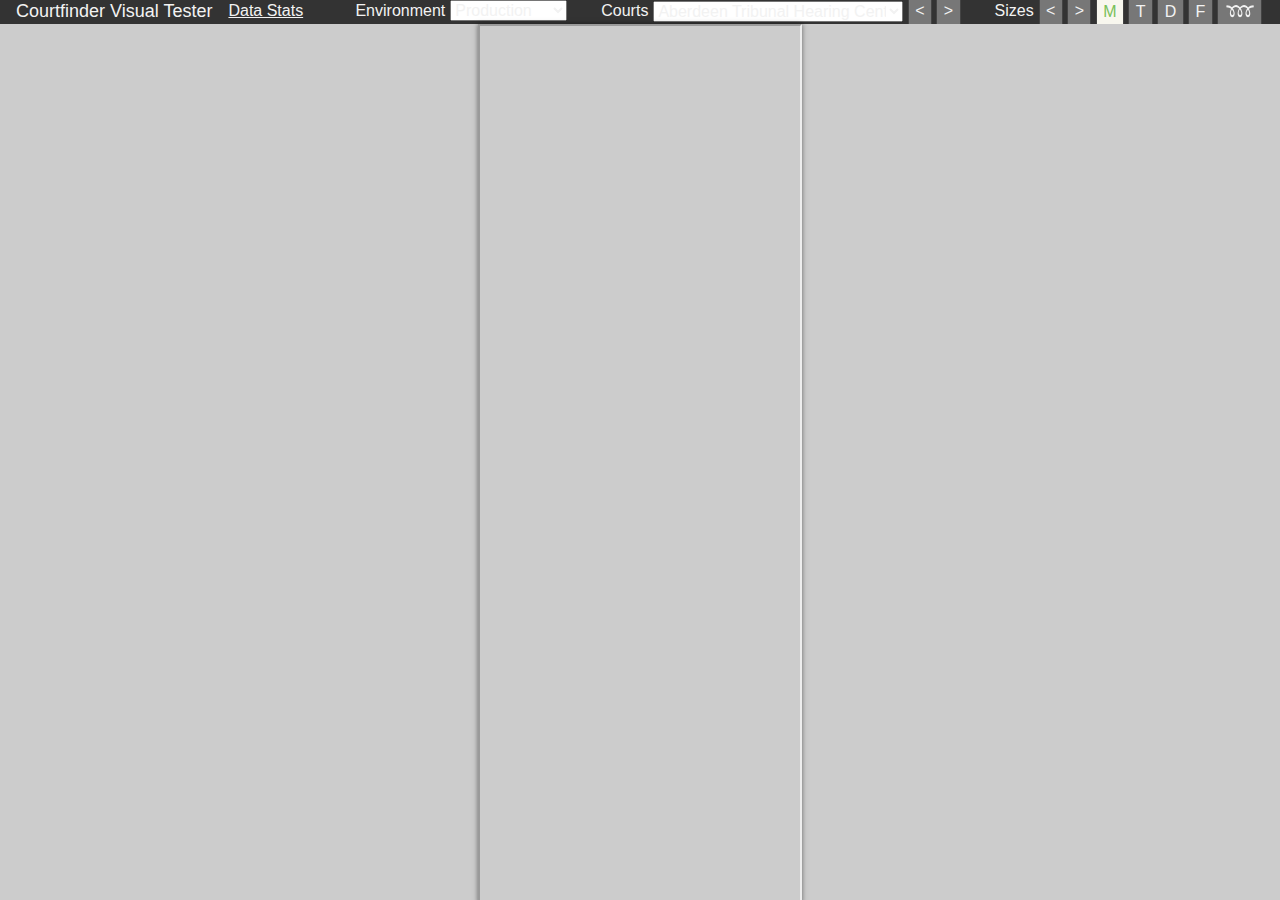
<file: index.html>
<!DOCTYPE html>
<html>
<head>
  <title>Court Finder | Court Data Test Tool</title>

  <link rel="stylesheet" type="text/css" href="css/main.css" />

  <script src="js/lib/jquery.min.js"></script>
  <script src="js/lib/underscore.min.js"></script>
  <script src="js/browser.js"></script>
</head>
<body id="data-tester">
  <header>
    <h1>Courtfinder Visual Tester</h1>
    <nav>
      <ul>
        <li>
          <a href="data-quality.html">Data Stats</a>
        </li>
      </ul>

      <div class="nav-controls">
        <fieldset id="env-controls">
          <legend>Environment</legend>
          <select></select>
        </fieldset>

        <fieldset id="court-controls">
          <legend>Courts</legend>
          <select></select>
          <button id="prev-court" title="Previous court"><span class="chevron">&lt;</span></button>
          <button id="next-court" title="Next court"><span class="chevron">&gt;</span></button>
        </fieldset>

        <fieldset id="size-controls">
          <legend>Sizes</legend>
          <button id="prev-size" title="Previous screen size"><span class="chevron">&lt;</span></button>
          <button id="next-size" title="Next screen size"><span class="chevron">&gt;</span></button>

          <button id="mobile-size" class="active size-control" title="Mobile size">M</button>
          <button id="tablet-size" class="size-control" title="Tablet size">T</button>
          <button id="desktop-size" class="size-control" title="Desktop size">D</button>
          <button id="full-size" class="size-control" title="Full size">F</button>

          <button id="cycle-button" title="Cycle through sizes">
            <svg width="30" height="14" viewbox="750 -100 700 1100">
              <path 
                fill="black"
                d="M25 154q121 2 213.5 35t159.5 84q-45 94 -69.5 191t-24.5 191q0 43 10.5 92t33 90t58.5 68t88 27q51 0 86.5 -26.5t57.5 
                -66.5t31.5 -87t9.5 -87q0 -57 -10.5 -113.5t-30 -110.5t-46 -104t-58.5 -93q48 -45 107.5 -72.5t135.5 -27.5q75 0 137.5 
                29t113.5 77 q-54 94 -84.5 197t-30.5 206q0 44 10.5 93t33.5 90.5t59.5 68.5t87.5 27t86.5 -27t57 -66.5t31.5 -85.5t10 
                -84q0 -57 -10 -114t-28 -112t-42.5 -106.5t-52.5 -97.5q48 -43 109.5 -69t139.5 -26q81 0 145 33t115 85q-61 91 -98 
                190.5t-37 205.5q0 45 11.5 93t35.5 88.5 t61 66.5t88 26q50 0 84.5 -26.5t56 -66t31 -86t9.5 -85.5q0 -103 -30 -201.5t-75 
                -186.5q72 -54 167.5 -88.5t216.5 -37.5l-20 -161q-133 4 -240 53.5t-188 130.5q-30 -42 -65.5 -77.5t-74.5 -61t-81.5 
                -40t-87.5 -14.5h-1h-4h-3h-1q-97 0 -177.5 47t-146.5 123 q-63 -78 -139.5 -124.5t-164.5 -46.5q-102 0 -183 49.5t-144 
                131.5q-78 -75 -181.5 -122t-238.5 -49zM389 597q0 -69 20 -138t55 -126q60 67 94 143t34 154q0 22 -5.5 46t-17 44t-29 
                33.5t-42.5 13.5q-31 0 -52 -17.5t-33.5 -43.5t-18 -55.5t-5.5 -53.5zM999 596 q0 -76 23.5 -147t65.5 -131q49 68 81.5 
                150t32.5 163q0 21 -5.5 45t-16.5 44t-29 33t-42 13q-32 0 -53 -17.5t-33.5 -43.5t-18 -55.5t-5.5 -53.5zM1617 606q0 
                -75 32 -140.5t80 -119.5q40 66 65.5 137.5t25.5 144.5q0 22 -5.5 46t-16.5 44.5t-29 33.5t-43 13q-30 0 -51 -16 t-33.5 
                -40t-18.5 -52t-6 -51z"
              ></path>
          </svg>
          </button>
        </fieldset>
      </div>
    </nav>
  </header>
  <section>
    <iframe class="mobile"></iframe>
  </section>
</body>
</html>
</file>
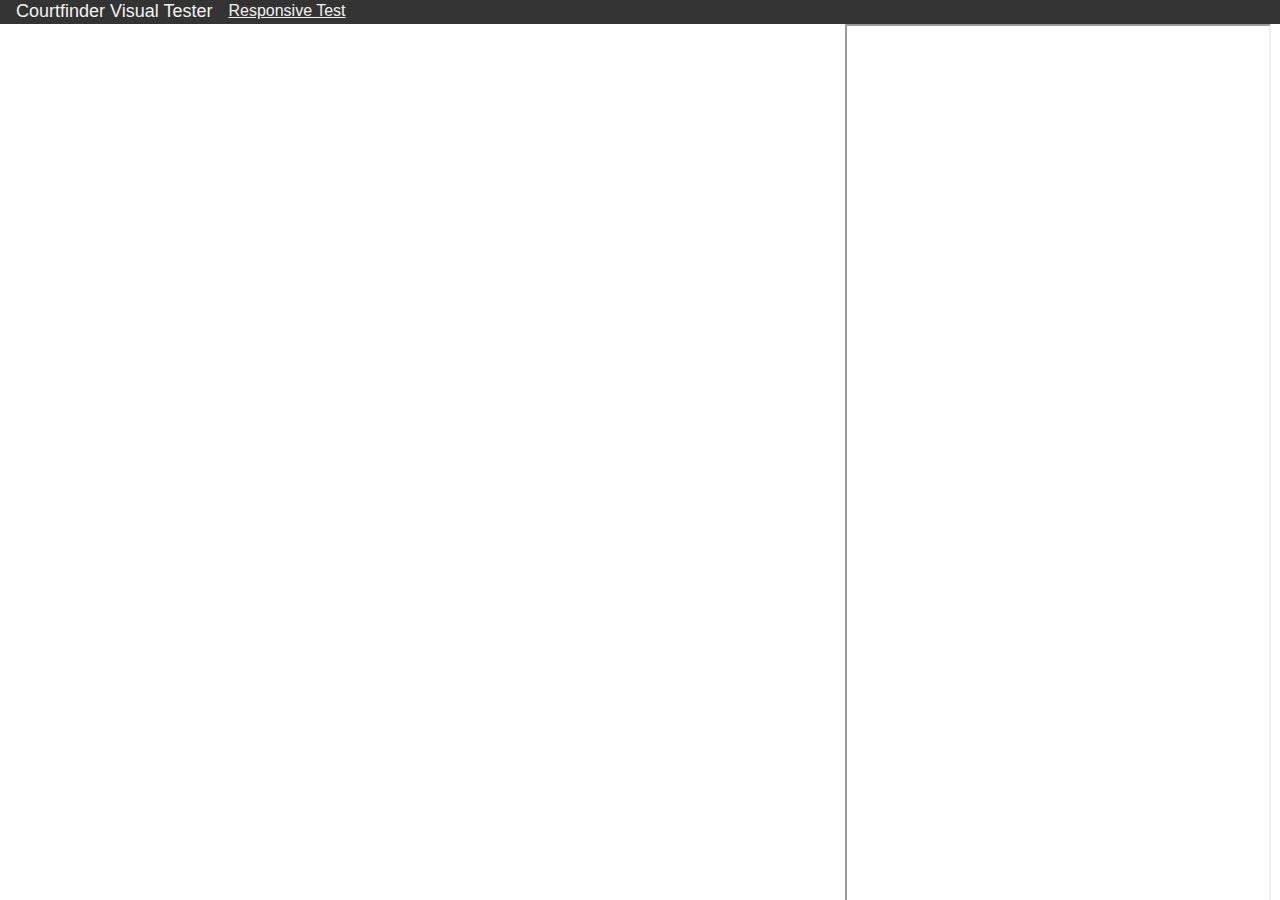
<file: data-quality.html>
<!DOCTYPE html>
<html>
<head>
  <title>Court Finder | Court Data Test Tool</title>

  <link rel="stylesheet" type="text/css" href="css/main.css" />

  <script src="js/lib/jquery.min.js"></script>
  <script src="js/lib/underscore.min.js"></script>
  <script src="js/data.js"></script>
</head>
<body id="data-quality">
  <header>
    <h1>Courtfinder Visual Tester</h1>

    <nav>
      <ul>
        <li>
          <a href="index.html">Responsive Test</a>
        </li>
      </ul>
    </nav>
  </header>
  <section id="list">

  </section>
  <section id="view">
    <iframe></iframe>
  </section>
</body>
</html>
</file>
<file: css/main.css>
/* normalize.css v3.0.1 | MIT License | git.io/normalize */
/**
 * 1. Set default font family to sans-serif.
 * 2. Prevent iOS text size adjust after orientation change, without disabling
 *    user zoom.
 */
html {
  font-family: sans-serif;
  /* 1 */
  -ms-text-size-adjust: 100%;
  /* 2 */
  -webkit-text-size-adjust: 100%;
  /* 2 */ }

/**
 * Remove default margin.
 */
body {
  margin: 0; }

/* HTML5 display definitions
   ========================================================================== */
/**
 * Correct `block` display not defined for any HTML5 element in IE 8/9.
 * Correct `block` display not defined for `details` or `summary` in IE 10/11 and Firefox.
 * Correct `block` display not defined for `main` in IE 11.
 */
article,
aside,
details,
figcaption,
figure,
footer,
header,
hgroup,
main,
nav,
section,
summary {
  display: block; }

/**
 * 1. Correct `inline-block` display not defined in IE 8/9.
 * 2. Normalize vertical alignment of `progress` in Chrome, Firefox, and Opera.
 */
audio,
canvas,
progress,
video {
  display: inline-block;
  /* 1 */
  vertical-align: baseline;
  /* 2 */ }

/**
 * Prevent modern browsers from displaying `audio` without controls.
 * Remove excess height in iOS 5 devices.
 */
audio:not([controls]) {
  display: none;
  height: 0; }

/**
 * Address `[hidden]` styling not present in IE 8/9/10.
 * Hide the `template` element in IE 8/9/11, Safari, and Firefox < 22.
 */
[hidden],
template {
  display: none; }

/* Links
   ========================================================================== */
/**
 * Remove the gray background color from active links in IE 10.
 */
a {
  background: transparent; }

/**
 * Improve readability when focused and also mouse hovered in all browsers.
 */
a:active,
a:hover {
  outline: 0; }

/* Text-level semantics
   ========================================================================== */
/**
 * Address styling not present in IE 8/9/10/11, Safari, and Chrome.
 */
abbr[title] {
  border-bottom: 1px dotted; }

/**
 * Address style set to `bolder` in Firefox 4+, Safari, and Chrome.
 */
b,
strong {
  font-weight: bold; }

/**
 * Address styling not present in Safari and Chrome.
 */
dfn {
  font-style: italic; }

/**
 * Address variable `h1` font-size and margin within `section` and `article`
 * contexts in Firefox 4+, Safari, and Chrome.
 */
h1 {
  font-size: 2em;
  margin: 0.67em 0; }

/**
 * Address styling not present in IE 8/9.
 */
mark {
  background: #ff0;
  color: #000; }

/**
 * Address inconsistent and variable font size in all browsers.
 */
small {
  font-size: 80%; }

/**
 * Prevent `sub` and `sup` affecting `line-height` in all browsers.
 */
sub,
sup {
  font-size: 75%;
  line-height: 0;
  position: relative;
  vertical-align: baseline; }

sup {
  top: -0.5em; }

sub {
  bottom: -0.25em; }

/* Embedded content
   ========================================================================== */
/**
 * Remove border when inside `a` element in IE 8/9/10.
 */
img {
  border: 0; }

/**
 * Correct overflow not hidden in IE 9/10/11.
 */
svg:not(:root) {
  overflow: hidden; }

/* Grouping content
   ========================================================================== */
/**
 * Address margin not present in IE 8/9 and Safari.
 */
figure {
  margin: 1em 40px; }

/**
 * Address differences between Firefox and other browsers.
 */
hr {
  -moz-box-sizing: content-box;
  box-sizing: content-box;
  height: 0; }

/**
 * Contain overflow in all browsers.
 */
pre {
  overflow: auto; }

/**
 * Address odd `em`-unit font size rendering in all browsers.
 */
code,
kbd,
pre,
samp {
  font-family: monospace, monospace;
  font-size: 1em; }

/* Forms
   ========================================================================== */
/**
 * Known limitation: by default, Chrome and Safari on OS X allow very limited
 * styling of `select`, unless a `border` property is set.
 */
/**
 * 1. Correct color not being inherited.
 *    Known issue: affects color of disabled elements.
 * 2. Correct font properties not being inherited.
 * 3. Address margins set differently in Firefox 4+, Safari, and Chrome.
 */
button,
input,
optgroup,
select,
textarea {
  color: inherit;
  /* 1 */
  font: inherit;
  /* 2 */
  margin: 0;
  /* 3 */ }

/**
 * Address `overflow` set to `hidden` in IE 8/9/10/11.
 */
button {
  overflow: visible; }

/**
 * Address inconsistent `text-transform` inheritance for `button` and `select`.
 * All other form control elements do not inherit `text-transform` values.
 * Correct `button` style inheritance in Firefox, IE 8/9/10/11, and Opera.
 * Correct `select` style inheritance in Firefox.
 */
button,
select {
  text-transform: none; }

/**
 * 1. Avoid the WebKit bug in Android 4.0.* where (2) destroys native `audio`
 *    and `video` controls.
 * 2. Correct inability to style clickable `input` types in iOS.
 * 3. Improve usability and consistency of cursor style between image-type
 *    `input` and others.
 */
button,
html input[type="button"],
input[type="reset"],
input[type="submit"] {
  -webkit-appearance: button;
  /* 2 */
  cursor: pointer;
  /* 3 */ }

/**
 * Re-set default cursor for disabled elements.
 */
button[disabled],
html input[disabled] {
  cursor: default; }

/**
 * Remove inner padding and border in Firefox 4+.
 */
button::-moz-focus-inner,
input::-moz-focus-inner {
  border: 0;
  padding: 0; }

/**
 * Address Firefox 4+ setting `line-height` on `input` using `!important` in
 * the UA stylesheet.
 */
input {
  line-height: normal; }

/**
 * It's recommended that you don't attempt to style these elements.
 * Firefox's implementation doesn't respect box-sizing, padding, or width.
 *
 * 1. Address box sizing set to `content-box` in IE 8/9/10.
 * 2. Remove excess padding in IE 8/9/10.
 */
input[type="checkbox"],
input[type="radio"] {
  box-sizing: border-box;
  /* 1 */
  padding: 0;
  /* 2 */ }

/**
 * Fix the cursor style for Chrome's increment/decrement buttons. For certain
 * `font-size` values of the `input`, it causes the cursor style of the
 * decrement button to change from `default` to `text`.
 */
input[type="number"]::-webkit-inner-spin-button,
input[type="number"]::-webkit-outer-spin-button {
  height: auto; }

/**
 * 1. Address `appearance` set to `searchfield` in Safari and Chrome.
 * 2. Address `box-sizing` set to `border-box` in Safari and Chrome
 *    (include `-moz` to future-proof).
 */
input[type="search"] {
  -webkit-appearance: textfield;
  /* 1 */
  -moz-box-sizing: content-box;
  -webkit-box-sizing: content-box;
  /* 2 */
  box-sizing: content-box; }

/**
 * Remove inner padding and search cancel button in Safari and Chrome on OS X.
 * Safari (but not Chrome) clips the cancel button when the search input has
 * padding (and `textfield` appearance).
 */
input[type="search"]::-webkit-search-cancel-button,
input[type="search"]::-webkit-search-decoration {
  -webkit-appearance: none; }

/**
 * Define consistent border, margin, and padding.
 */
fieldset {
  border: 1px solid silver;
  margin: 0 2px;
  padding: 0.35em 0.625em 0.75em; }

/**
 * 1. Correct `color` not being inherited in IE 8/9/10/11.
 * 2. Remove padding so people aren't caught out if they zero out fieldsets.
 */
legend {
  border: 0;
  /* 1 */
  padding: 0;
  /* 2 */ }

/**
 * Remove default vertical scrollbar in IE 8/9/10/11.
 */
textarea {
  overflow: auto; }

/**
 * Don't inherit the `font-weight` (applied by a rule above).
 * NOTE: the default cannot safely be changed in Chrome and Safari on OS X.
 */
optgroup {
  font-weight: bold; }

/* Tables
   ========================================================================== */
/**
 * Remove most spacing between table cells.
 */
table {
  border-collapse: collapse;
  border-spacing: 0; }

td,
th {
  padding: 0; }

body {
  width: 100%;
  height: 100%;
  font: lighter 1em/1.4em "Helvetica Neue", Helvetica, sans-serif;
  color: #f2f2f2; }

header {
  position: fixed;
  top: 0;
  left: 0;
  right: 0;
  height: 1.5em;
  background: #333;
  padding: 0 1em; }
  header h1, header fieldset {
    float: left; }
  header h1 {
    font-size: 18px;
    font-weight: lighter;
    margin: 0;
    padding: 0;
    line-height: 1.3em; }
  header nav ul {
    float: left;
    list-style: none;
    padding: 0;
    margin: 0;
    margin-left: 1em; }
    header nav ul li {
      display: inline; }
      header nav ul li a {
        color: #f2f2f2; }
  header nav .nav-controls {
    float: right; }
  header fieldset {
    border: none;
    margin-left: 2em;
    padding: 0; }
    header fieldset legend {
      float: left;
      margin-right: 5px;
      line-height: 1.4em; }
    header fieldset button {
      padding: 0 0.4em;
      margin: 0;
      border: 0;
      border-left: 1px solid #444444;
      border-right: 1px solid #444444;
      background: #777;
      height: 24px; }
      header fieldset button .chevron {
        position: relative;
        top: -1px; }
      header fieldset button.active {
        background: #f8f7ee;
        color: #78c059; }
      header fieldset button#cycle-button svg {
        position: relative;
        top: 1px; }
        header fieldset button#cycle-button svg path {
          fill: #f2f2f2; }
      header fieldset button#cycle-button.cycling {
        background: #f8f7ee; }
        header fieldset button#cycle-button.cycling svg path {
          fill: #78c059; }
  header #court-controls select {
    width: 250px;
    vertical-align: top;
    margin-top: 1px; }

#data-tester {
  background: #ccc; }
  #data-tester section {
    position: fixed;
    top: 1.5em;
    left: 0;
    right: 0;
    bottom: 0; }
  #data-tester iframe {
    display: block;
    margin: auto;
    height: 100%;
    box-shadow: 0px 0px 5px rgba(0, 0, 0, 0.5);
    transition: all 600ms ease-in-out; }
    #data-tester iframe.mobile {
      width: 320px; }
    #data-tester iframe.tablet {
      width: 768px; }
    #data-tester iframe.desktop {
      width: 1024px; }
    #data-tester iframe.full {
      width: 100%; }
    #data-tester iframe.loading {
      opacity: 0.5; }

#data-quality #list, #data-quality #view {
  position: fixed;
  top: 1.5em;
  bottom: 0; }
#data-quality #list {
  width: 66%;
  left: 0;
  right: 33%; }
#data-quality #view {
  width: 33%;
  left: 66%;
  right: 0; }
  #data-quality #view iframe {
    width: 100%;
    height: 100%; }
</file>
